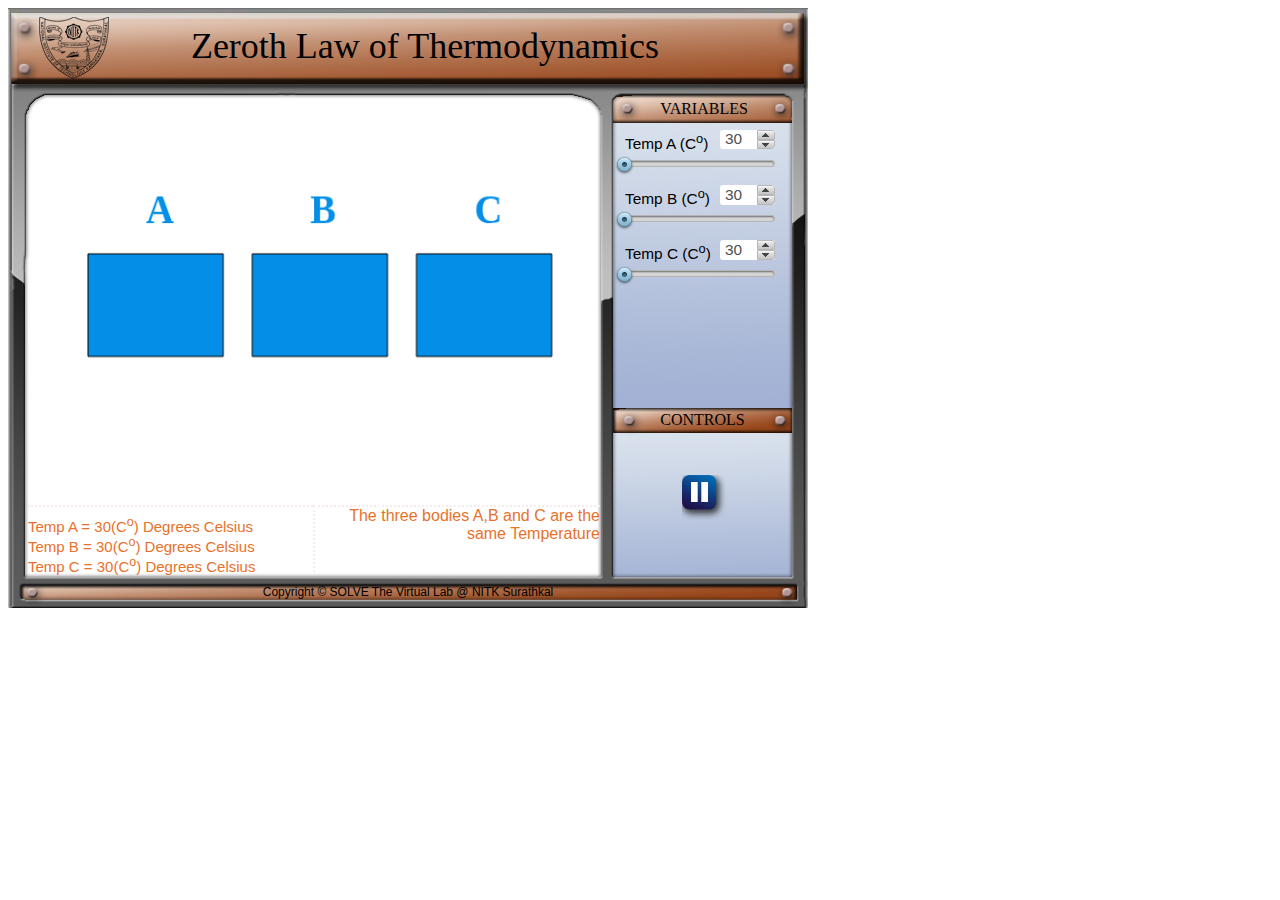
<file: index.html>
<!DOCTYPE html>
<html lang="en-US">
<head>
    <title>Zeroth Law of thermodynamics</title>
    <meta charset="utf-8">
    <link rel="stylesheet" href="sins/MOMstyle.css">
    <script type="text/javascript" src='sins/jquery.min.js'></script>
    <script type="text/javascript" src='sins/jquery-ui.min.js'></script>
    <script type="module">

        var temp1 = 30;
        var temp2 = 30;
        var temp3 = 30;
        var flag = true;

        var colour_array = ["#038fe7","#068de4","#098be0","#0c89dd","#0f87da","#1285d7","#1583d3","#1881d0","#1b7fcd","#1e7dca","#217bc6","#2379c3","#2677c0","#2975bd","#2c73b9","#2f71b6","#326fb3","#356db0","#386bac","#3b69a9","#3e67a6","#4165a3","#44639f","#47619c","#4a5f99","#4d5d96","#505b92","#53598f","#56578c","#595589","#5c5385","#5f5182","#624f7f","#654d7c","#684b78","#6b4975","#6d4672","#70446f","#73426b","#764068","#793e65","#7c3c62","#7f3a5e","#82385b","#853658","#883455","#8b3251","#8e304e","#912e4b","#942c48","#972a44","#9a2841","#9d263e","#a0243b","#a32237","#a62034","#a91e31","#ac1c2e","#af1a2a","#b11827","#b41624","#b71421","#ba121d","#bd101a","#c00e17","#c30c14","#c60a10","#c9080d","#cc060a","#cf0407","#d20203"];

        document.getElementById("playpausebutton").addEventListener( 'click', startstop, false );

        varinit();

        var canvas = document.getElementById("simscreen");
        var context = canvas.getContext('2d');

        drawrect1();
        drawrect2();
        drawrect3();

        function drawrect1() {
            context.clearRect(60, 150, 140, 100);
            context.beginPath();
            context.fillStyle = colour_array[$('#l1slider').slider("value") - 30];
            context.font='bold 40px Calibri';
            context.fillText("A", 120, 120);
            context.rect(60, 150, 140, 100);
            context.fill();
            context.stroke();
        }
        function drawrect2() {
            context.clearRect(230, 150, 140, 100);
            context.beginPath();
            context.fillText("B", 290, 120);
            context.fillStyle = colour_array[$('#l1slider2').slider("value") - 30];
            context.rect(230, 150, 140, 100);
            context.fill();
            context.stroke();
        }
        function drawrect3() {
            context.clearRect(400, 150, 140, 100);
            context.beginPath();
            context.fillText("C", 460, 120);
            context.fillStyle = colour_array[$('#l1slider3').slider("value") - 30];
            context.rect(400, 150, 140, 100);
            context.fill();
            context.stroke();
        }

        function varinit(){

            varchange();

            $('#l1slider').slider("value", 30);
            $('#l1spinner').spinner("value", 30);

            $('#l1slider2').slider("value", 30);
            $('#l1spinner2').spinner("value", 30);

            $('#l1slider3').slider("value", 30);
            $('#l1spinner3').spinner("value", 30);

            document.getElementById("p1").innerHTML="Temp A = "+$('#l1spinner').spinner("value")+"(C<sup>o</sup>) Degrees Celsius";
            document.getElementById("p2").innerHTML="Temp B  = "+$('#l1spinner2').spinner("value")+"(C<sup>o</sup>) Degrees Celsius";
            document.getElementById("p3").innerHTML="Temp C  = "+$('#l1spinner3').spinner("value")+"(C<sup>o</sup>) Degrees Celsius";
        }

        function varchange()
        {

            $('#l1slider').slider({ max : 100, min : 30, step : 1 });					// slider initialisation : jQuery widget
            $('#l1spinner').spinner({ max : 100, min : 30, step : 1 });					// number initialisation : jQuery widget

            $('#l1slider2').slider({ max : 100, min : 30, step : 1 });					// slider initialisation : jQuery widget
            $('#l1spinner2').spinner({ max : 100, min : 30, step : 1 });				// number initialisation : jQuery widget

            $('#l1slider3').slider({ max : 100, min : 30, step : 1 });					// slider initialisation : jQuery widget
            $('#l1spinner3').spinner({ max : 100, min : 30, step : 1 });                // number initialisation : jQuery


            $( "#l1slider" ).on( "slide",   function( e, ui ) {$('#l1spinner').spinner("value",ui.value);varupdate();drawrect1();} );
            $( "#l1spinner" ).on( "spin",   function( e, ui ) {$('#l1slider').slider("value",ui.value);drawrect1();} );
            $( "#l1spinner" ).on( "change", function() {varchange();drawrect1();} );

            $( "#l1slider2" ).on( "slide",   function( e, ui ) {$('#l1spinner2').spinner("value",ui.value);varupdate();drawrect2();} );
            $( "#l1spinner2" ).on( "spin",   function( e, ui ) {$('#l1slider2').slider("value",ui.value); drawrect2();} );
            $( "#l1spinner2" ).on( "change", function() {varchange();drawrect2();} );

            $( "#l1slider3" ).on( "slide",   function( e, ui ) {$('#l1spinner3').spinner("value",ui.value);varupdate();drawrect3();} );
            $( "#l1spinner3" ).on( "spin",   function( e, ui ) {$('#l1slider3').slider("value",ui.value);drawrect3();} );
            $( "#l1spinner3" ).on( "change", function() {varchange();drawrect3();} );

            document.getElementById("commentboxright").innerHTML = "The three bodies are the same Temperature";

            varupdate();
        }
        //Computing of various system parameters

        function varupdate() {
            $('#l1slider').slider("value", $('#l1spinner').spinner('value'));  //updating slider location with change in spinner(debug) -->
            temp1 = $('#l1spinner').spinner("value");
            document.getElementById("p1").innerHTML = "Temp A = " + $('#l1spinner').spinner("value") + "(C<sup>o</sup>) Degrees Celsius";
            console.log(temp1);

            $('#l1slider2').slider("value", $('#l1spinner2').spinner('value'));  //updating slider location with change in spinner(debug) -->
            temp2 = $('#l1spinner2').spinner("value");
            document.getElementById("p2").innerHTML = "Temp B = " + $('#l1spinner2').spinner("value") + "(C<sup>o</sup>) Degrees Celsius";
            console.log(temp2);

            $('#l1slider3').slider("value", $('#l1spinner3').spinner('value'));  //updating slider location with change in spinner(debug) -->
            temp3 = $('#l1spinner3').spinner("value");
            document.getElementById("p3").innerHTML = "Temp C = " + $('#l1spinner3').spinner("value") + "(C<sup>o</sup>) Degrees Celsius";
            console.log(temp3);

            if (temp1 === temp2 && temp2 === temp3) {
                document.getElementById("commentboxright").innerHTML = "The three bodies A,B and C are the same Temperature";
            } else {
                if (temp1 === temp2) {
                    document.getElementById("commentboxright").innerHTML = "The bodies A and B are the same Temperature ";
                } else if (temp2 === temp3) {
                    document.getElementById("commentboxright").innerHTML = "The bodies B and C are the same Temperature ";
                } else if (temp1 === temp3) {
                    document.getElementById("commentboxright").innerHTML = "The bodies A and C are the same Temperature ";
                } else {
                    document.getElementById("commentboxright").innerHTML = "";
                }
            }
        }

            function startstop() {

                if (flag === true) {

                    document.getElementById('playpausebutton').src = "sins/blueplaydull.png";
                    flag = false;
                    $('#l1spinner').spinner("disable");
                    $('#l1spinner2').spinner("disable");
                    $('#l1spinner3').spinner("disable");

                    $('#l1slider').slider("disable");
                    $('#l1slider2').slider("disable");
                    $('#l1slider3').slider("disable");

                } else {

                    document.getElementById('playpausebutton').src = "sins/bluepausedull.png";
                    flag = true;
                    $('#l1spinner').spinner("enable");
                    $('#l1spinner2').spinner("enable");
                    $('#l1spinner3').spinner("enable");

                    $('#l1slider').slider("enable");
                    $('#l1slider2').slider("enable");
                    $('#l1slider3').slider("enable");

                }
        }
    </script>
    <noscript>The simulation requires JavaScript to be enabled.</noscript>
</head>

<body>

<div id="container">

    <div id="simtitle">Zeroth Law of Thermodynamics</div>

    <canvas id="simscreen" height="390px" width="590px">
    </canvas>

    <div id="titleincanvas"></div>

    <div id="commentboxleft">
        <p id="p1" style="line-height:0"></p>
        <p id="p2" style="line-height:0"></p>
        <p id="p3" style="line-height:0"></p>
    </div>
    <div id="commentboxright"></div>

    <div id="vartitle">VARIABLES</div>

    <div id="variables">
        <div class="variable">
            <div class="varname">
                <p title="left">Temp A (C<sup>o</sup>)</p>
                <input id="l1spinner" type="number" placeholder="30" autocomplete="off"  ><br>
                <div id="l1slider"></div><br>
            </div>

            <div class="varname">
                <p title="center">Temp B (C<sup>o</sup>)</p>
                <input id="l1spinner2" type="number" placeholder="30" autocomplete="off" ><br>
                <div id="l1slider2"></div><br>
            </div>

            <div class="varname">
                <p title="right">Temp C (C<sup>o</sup>)</p>
                <input id="l1spinner3" type="number" placeholder="30" autocomplete="off" ><br>
                <div id="l1slider3"></div>
            </div>
        </div>
    </div>

</div>
<!--    DND-Title of region for controls display-->
<div id="ctrltitle">CONTROLS</div>
<!-- Region for User controls of simulation-->
<div id="controls"><img id="playpausebutton" src="sins/bluepausedull.png"  alt="Play Pause"/></div>
<!-- DND-Copyright display-->
<div id="copyright" title="Developer : SOLVEr"> Copyright &copy; SOLVE The Virtual Lab @ NITK Surathkal </div>
</body>
</html>
</file>
<file: sins/MOMstyle.css>
div#container 
{
	width: 800px;
	height: 600px;
	background-repeat: no-repeat;
	background-image: url("frame_copper_ver02.png");
}

div#simtitle
{
	position:absolute;
	left:100px;
	top:25px;
	height: 40px;
	width: 650px;
	text-align: center;
	font-size: 36px;
	font-family: Times;
}

div#vartitle
{
	position:absolute;
	left:629px;
	top:100px;
	height: 25px;
	width: 150px;
	text-align: center;
	font-size: 16px;
	font-family: serif;
}

div#ctrltitle
{
	position:absolute;
	left:610px;
	top:411px;
	height: 22px;
	width: 185px;
	text-align: center;
	font-size: 16px;
	font-family:serif;
}

div#copyright
{
	position:absolute;
	top:585px;
	height: 10px;
	width: 800px;
	text-align: center;
	font-size: 12px;
	font-family:sans-serif;
}

input#Temp{

	width:140px;

}
#tabchangeforward
{
	position: absolute;
	left:110px;
	top:90px;
}
#tabchangebackward
{
	position: absolute;
	left: 45px;
	top: 90px;

}
#screenchangesforward
{
  position: absolute;
  left: -50px;
  top:90px;
}
#screenchangesbackward
{
position: absolute;
  left: -90px;
  top:90px;
}
canvas{
	position:absolute;
	left:25px;
	top:100px;
	height: 400px;
	width: 550px;
	/*border:1px solid #000000;*/
}
canvas#simscreen2
{
	position:absolute;
	left:30px;
	top:250px;
	height: 400px;
	width: 550px;
}

canvas#simscreen
{
	position:absolute;
	left:30px;
	top:100px;
	height: 400px;
	width: 570px;
}

div#commentboxleft
{
	border-top-style: dotted;
	border-top-width: 2px;
	border-top-color: #f6ebed;
	position:absolute;
	left:28px;
	top:505px;
	height: 65px;
	width: 285px;
	color: #e7722b;
	text-align: left;
	font-size: 15px;
	font-family: "Comic Sans MS", cursive, sans-serif;
}

div#commentboxright
{	
	border-top-style: dotted;
	border-top-width: 2px;
	border-top-color: #f6ebed;	
	border-left-style: dotted;
	border-left-width: 2px;
	border-left-color: #f6ebed;
	position:absolute;
	left:313px;
	top: 505px;
	height: 65px;
	width: 285px;
	color: #e7722b;
	text-align: right;
	font-size: 16px;
	font-family: "Comic Sans MS", cursive, sans-serif;
}


div#variables
{
	position:absolute;
	left:610px;
	top:120px;
	height: 285px;
	width: 175px;
}

div#controls
{
	position:absolute;
	left:617px;
	top:435px;
	height: 140px;
	width: 175px;
}

#playpausebutton
{
	position: inherit;
	left: 65px;
	top: 40px;

}

#rotationbutton
{
	position: relative;
	left: 110px;
	top: 30px;

}

.variable
{
	position: relative;
	left: 15px;
	padding-top: 10px;
	width: 150px;
}

.varname
{
	position: relative;
	font-size: 14px;
	display: inline;
}

.varname p {
	position: relative;
	top:1px;
	padding: 0;
	font-family: sans-serif;
	font-size: 1.1em;	
	display: inline;
}

.usercheck
{
	position: relative;
	left: 40px;
	top: 10px;
	padding-top: 15px;
	height: 20px;
	width: 125px;
}
.usercheck p {
	position: relative;
	margin: 0;
	font-size: 12px;
	vertical-align: middle;
	display: inline-block;
	font-family: sans-serif;
	font-size: 0.9em;
}
.usercheck input {
	position: relative;
	top:2px;
	margin: 0;	
	cursor:pointer;
}
.usercheck #resetparams {
	position: relative;
	left: 38px;	
	margin-top: 3px;
}

#quickreficon {
	background-image: url("quickreficon.png");
	position: absolute;
	left: 571px;
	top: 475px;
	height: 24px;
	width: 24px;
	border : double;	
}
#legendicon {
	background-image: url("legendicon.png");
	position: absolute;
	left: 571px;
	top: 446px;
	height: 24px;
	width: 24px;	
	border : double;
}
#quickref {
	position: absolute;
	left: 600px;
	top: 225px;
	height: 100px;
	width: 0px;
	border : solid 0px;	
	z-index: 99;
	overflow: hidden;
}
#legend {
	position: absolute;
	left: 300px;
	top: 95px;
	height: 0px;
	width: 100px;
	border : solid 0px;	
	z-index: 100;
	overflow: hidden;
}

.datatable{
	width: 140px;
	font-size: 11px;
	text-align: center;
}
.datatable table{
	border:1px solid #000011;
	border-collapse: collapse;
	width:120px;
}
.datatable th{
	border:1px solid #000011;
	width:52px;
}
.datatable td{
	border:1px solid #000011;
	width: 52px;
}
.datatable p{
   position: relative;
   font-size: 12px;
   left: -10px;
}

#titleincanvas
{
	position: absolute;
	left: 250px; top:100px;
}

/* Theme edited for Simulation UI */

/*
 * jQuery UI CSS Framework 1.8.7
 *
 * Copyright 2010, AUTHORS.txt (http://jqueryui.com/about)
 * Dual licensed under the MIT or GPL Version 2 licenses.
 * http://jquery.org/license
 *
 * http://docs.jquery.com/UI/Theming/API
 */

/* Layout helpers
----------------------------------*/
.ui-front { z-index: 100; }
.ui-helper-hidden { display: none; }
.ui-helper-hidden-accessible { position: absolute !important; clip: rect(1px 1px 1px 1px); clip: rect(1px,1px,1px,1px); }
.ui-helper-reset { margin: 0; padding: 0; border: 0; outline: 0; line-height: 1.3; text-decoration: none; font-size: 100%; list-style: none; }
.ui-helper-clearfix:after { content: "."; display: block; height: 0; clear: both; visibility: hidden; }
.ui-helper-clearfix { display: inline-block; }
/* required comment for clearfix to work in Opera \*/
* html .ui-helper-clearfix { height:1%; }
.ui-helper-clearfix { display:block; }
/* end clearfix */
.ui-helper-zfix { width: 100%; height: 100%; top: 0; left: 0; position: absolute; opacity: 0; filter:Alpha(Opacity=0); }


/* Interaction Cues
----------------------------------*/
.ui-state-disabled { cursor: default !important; }


/* Icons
----------------------------------*/

/* states and images */
.ui-icon { display: block; text-indent: -99999px; overflow: hidden; background-repeat: no-repeat; }


/* Misc visuals
----------------------------------*/

/* Overlays */
.ui-widget-overlay { position: fixed; top: 0; left: 0; width: 100%; height: 100%; }


/*
 * jQuery UI CSS Framework 1.8.7
 *
 * Copyright 2010, AUTHORS.txt (http://jqueryui.com/about)
 * Dual licensed under the MIT or GPL Version 2 licenses.
 * http://jquery.org/license
 *
 * http://docs.jquery.com/UI/Theming/API
 *
 * To view and modify this theme, visit http://jqueryui.com/themeroller/?ctl=themeroller
 */


/* Component containers
----------------------------------*/
.ui-widget { font-family: Arial, sans-serif; font-size: 1.1em; }
.ui-widget .ui-widget { font-size: 1em; }
.ui-widget input, .ui-widget select, .ui-widget textarea, .ui-widget button { font-family: Arial,sans-serif; font-size: 1em;}
.ui-widget-content { border: 1px solid #B6B6B6; background: #ffffff; color: #4F4F4F; }
.ui-widget-content a { color: #4F4F4F; }
.ui-widget-header { border: 1px solid #B6B6B6; color: #4F4F4F; font-weight: bold; }
.ui-widget-header {
	background: #ededed url(bg_fallback.png) 0 0 repeat-x; /* Old browsers */
		background: -moz-linear-gradient(top, #ededed 0%, #c4c4c4 100%); /* FF3.6+ */
		background: -webkit-gradient(linear, left top, left bottom, color-stop(0%,#ededed), color-stop(100%,#c4c4c4)); /* Chrome,Safari4+ */
		background: -webkit-linear-gradient(top, #ededed 0%,#c4c4c4 100%); /* Chrome10+,Safari5.1+ */
		background: -o-linear-gradient(top, #ededed 0%,#c4c4c4 100%); /* Opera11.10+ */
		background: -ms-linear-gradient(top, #ededed 0%,#c4c4c4 100%); /* IE10+ */
		background: linear-gradient(top, #ededed 0%,#c4c4c4 100%); /* W3C */
}
.ui-widget-header a { color: #4F4F4F; }

/* Interaction states
----------------------------------*/
.ui-state-default, .ui-widget-content .ui-state-default, .ui-widget-header .ui-state-default { border: 1px solid #B6B6B6; font-weight: normal; color: #4F4F4F; }
.ui-state-default, .ui-widget-content .ui-state-default, .ui-widget-header .ui-state-default { 
	background: #ededed url(bg_fallback.png) 0 0 repeat-x; /* Old browsers */
		background: -moz-linear-gradient(top, #ededed 0%, #c4c4c4 100%); /* FF3.6+ */
		background: -webkit-gradient(linear, left top, left bottom, color-stop(0%,#ededed), color-stop(100%,#c4c4c4)); /* Chrome,Safari4+ */
		background: -webkit-linear-gradient(top, #ededed 0%,#c4c4c4 100%); /* Chrome10+,Safari5.1+ */
		background: -o-linear-gradient(top, #ededed 0%,#c4c4c4 100%); /* Opera11.10+ */
		background: -ms-linear-gradient(top, #ededed 0%,#c4c4c4 100%); /* IE10+ */
		background: linear-gradient(top, #ededed 0%,#c4c4c4 100%); /* W3C */
	-webkit-box-shadow: 0 1px 0 rgba(255,255,255,0.6) inset;
	-moz-box-shadow: 0 1px 0 rgba(255,255,255,0.6) inset;
	box-shadow: 0 1px 0 rgba(255,255,255,0.6) inset;
}
.ui-state-default a, .ui-state-default a:link, .ui-state-default a:visited { color: #4F4F4F; text-decoration: none; }
.ui-state-hover, .ui-widget-content .ui-state-hover, .ui-widget-header .ui-state-hover, .ui-state-focus, .ui-widget-content .ui-state-focus, .ui-widget-header .ui-state-focus { border: 1px solid #9D9D9D; font-weight: normal; color: #313131; }
.ui-state-hover a, .ui-state-hover a:hover { color: #313131; text-decoration: none; }
.ui-state-active, .ui-widget-content .ui-state-active, .ui-widget-header .ui-state-active { 
	outline: none;
	color: #1c4257; border: 1px solid #7096ab;
	background: #ededed url(bg_fallback.png) 0 -50px repeat-x; /* Old browsers */
		background: -moz-linear-gradient(top, #b9e0f5 0%, #92bdd6 100%); /* FF3.6+ */
		background: -webkit-gradient(linear, left top, left bottom, color-stop(0%,#b9e0f5), color-stop(100%,#92bdd6)); /* Chrome,Safari4+ */
		background: -webkit-linear-gradient(top, #b9e0f5 0%,#92bdd6 100%); /* Chrome10+,Safari5.1+ */
		background: -o-linear-gradient(top, #b9e0f5 0%,#92bdd6 100%); /* Opera11.10+ */
		background: -ms-linear-gradient(top, #b9e0f5 0%,#92bdd6 100%); /* IE10+ */
		background: linear-gradient(top, #b9e0f5 0%,#92bdd6 100%); /* W3C */
	-webkit-box-shadow: none;
	-moz-box-shadow: none;
	box-shadow: none;
}
.ui-state-active a, .ui-state-active a:link, .ui-state-active a:visited { color: #313131; text-decoration: none; }
.ui-widget :active { outline: none; }

/* Interaction Cues
----------------------------------*/
.ui-state-highlight, .ui-widget-content .ui-state-highlight, .ui-widget-header .ui-state-highlight  { border: 1px solid #d2dbf4; background: #f4f8fd; color: #0d2054; -moz-border-radius: 0 !important; -webkit-border-radius: 0 !important; border-radius: 0 !important; }
.ui-state-highlight a, .ui-widget-content .ui-state-highlight a,.ui-widget-header .ui-state-highlight a { color: #363636; }
.ui-state-error, .ui-widget-content .ui-state-error, .ui-widget-header .ui-state-error { border: 1px solid #e2d0d0; background: #fcf0f0; color: #280b0b; -moz-border-radius: 0 !important; -webkit-border-radius: 0 !important; border-radius: 0 !important; }
.ui-state-error a, .ui-widget-content .ui-state-error a, .ui-widget-header .ui-state-error a { color: #cd0a0a; }
.ui-state-error-text, .ui-widget-content .ui-state-error-text, .ui-widget-header .ui-state-error-text { color: #cd0a0a; }
.ui-priority-primary, .ui-widget-content .ui-priority-primary, .ui-widget-header .ui-priority-primary { font-weight: bold; }
.ui-priority-secondary, .ui-widget-content .ui-priority-secondary,  .ui-widget-header .ui-priority-secondary { opacity: .7; filter:Alpha(Opacity=70); font-weight: normal; }
.ui-state-disabled, .ui-widget-content .ui-state-disabled, .ui-widget-header .ui-state-disabled { opacity: .35; filter:Alpha(Opacity=35); background-image: none; }

/* Icons
----------------------------------*/

/* states and images */
.ui-icon { width: 16px; height: 16px; background-image: url(ui-icons_222222_256x240.png); }
.ui-widget-content .ui-icon {background-image: url(ui-icons_222222_256x240.png); }
.ui-widget-header .ui-icon {background-image: url(ui-icons_222222_256x240.png); }
.ui-state-default .ui-icon { background-image: url(ui-icons_454545_256x240.png); }
.ui-state-hover .ui-icon, .ui-state-focus .ui-icon {background-image: url(ui-icons_454545_256x240.png); }
.ui-state-active .ui-icon {background-image: url(ui-icons_454545_256x240.png); }
.ui-state-highlight .ui-icon {background-image: url(ui-icons_454545_256x240.png); }
.ui-state-error .ui-icon, .ui-state-error-text .ui-icon { background: url(icon_sprite.png) -16px 0 no-repeat !important; }
.ui-state-highlight .ui-icon, .ui-state-error .ui-icon { margin-top: -1px; }

/* positioning */
.ui-icon-carat-1-n { background-position: 0 0; }
.ui-icon-carat-1-ne { background-position: -16px 0; }
.ui-icon-carat-1-e { background-position: -32px 0; }
.ui-icon-carat-1-se { background-position: -48px 0; }
.ui-icon-carat-1-s { background-position: -64px 0; }
.ui-icon-carat-1-sw { background-position: -80px 0; }
.ui-icon-carat-1-w { background-position: -96px 0; }
.ui-icon-carat-1-nw { background-position: -112px 0; }
.ui-icon-carat-2-n-s { background-position: -128px 0; }
.ui-icon-carat-2-e-w { background-position: -144px 0; }
.ui-icon-triangle-1-n { background-position: 0 -16px; }
.ui-icon-triangle-1-ne { background-position: -16px -16px; }
.ui-icon-triangle-1-e { background-position: -32px -16px; }
.ui-icon-triangle-1-se { background-position: -48px -16px; }
.ui-icon-triangle-1-s { background-position: -64px -16px; }
.ui-icon-triangle-1-sw { background-position: -80px -16px; }
.ui-icon-triangle-1-w { background-position: -96px -16px; }
.ui-icon-triangle-1-nw { background-position: -112px -16px; }
.ui-icon-triangle-2-n-s { background-position: -128px -16px; }
.ui-icon-triangle-2-e-w { background-position: -144px -16px; }
.ui-icon-arrow-1-n { background-position: 0 -32px; }
.ui-icon-arrow-1-ne { background-position: -16px -32px; }
.ui-icon-arrow-1-e { background-position: -32px -32px; }
.ui-icon-arrow-1-se { background-position: -48px -32px; }
.ui-icon-arrow-1-s { background-position: -64px -32px; }
.ui-icon-arrow-1-sw { background-position: -80px -32px; }
.ui-icon-arrow-1-w { background-position: -96px -32px; }
.ui-icon-arrow-1-nw { background-position: -112px -32px; }
.ui-icon-arrow-2-n-s { background-position: -128px -32px; }
.ui-icon-arrow-2-ne-sw { background-position: -144px -32px; }
.ui-icon-arrow-2-e-w { background-position: -160px -32px; }
.ui-icon-arrow-2-se-nw { background-position: -176px -32px; }
.ui-icon-arrowstop-1-n { background-position: -192px -32px; }
.ui-icon-arrowstop-1-e { background-position: -208px -32px; }
.ui-icon-arrowstop-1-s { background-position: -224px -32px; }
.ui-icon-arrowstop-1-w { background-position: -240px -32px; }
.ui-icon-arrowthick-1-n { background-position: 0 -48px; }
.ui-icon-arrowthick-1-ne { background-position: -16px -48px; }
.ui-icon-arrowthick-1-e { background-position: -32px -48px; }
.ui-icon-arrowthick-1-se { background-position: -48px -48px; }
.ui-icon-arrowthick-1-s { background-position: -64px -48px; }
.ui-icon-arrowthick-1-sw { background-position: -80px -48px; }
.ui-icon-arrowthick-1-w { background-position: -96px -48px; }
.ui-icon-arrowthick-1-nw { background-position: -112px -48px; }
.ui-icon-arrowthick-2-n-s { background-position: -128px -48px; }
.ui-icon-arrowthick-2-ne-sw { background-position: -144px -48px; }
.ui-icon-arrowthick-2-e-w { background-position: -160px -48px; }
.ui-icon-arrowthick-2-se-nw { background-position: -176px -48px; }
.ui-icon-arrowthickstop-1-n { background-position: -192px -48px; }
.ui-icon-arrowthickstop-1-e { background-position: -208px -48px; }
.ui-icon-arrowthickstop-1-s { background-position: -224px -48px; }
.ui-icon-arrowthickstop-1-w { background-position: -240px -48px; }
.ui-icon-arrowreturnthick-1-w { background-position: 0 -64px; }
.ui-icon-arrowreturnthick-1-n { background-position: -16px -64px; }
.ui-icon-arrowreturnthick-1-e { background-position: -32px -64px; }
.ui-icon-arrowreturnthick-1-s { background-position: -48px -64px; }
.ui-icon-arrowreturn-1-w { background-position: -64px -64px; }
.ui-icon-arrowreturn-1-n { background-position: -80px -64px; }
.ui-icon-arrowreturn-1-e { background-position: -96px -64px; }
.ui-icon-arrowreturn-1-s { background-position: -112px -64px; }
.ui-icon-arrowrefresh-1-w { background-position: -128px -64px; }
.ui-icon-arrowrefresh-1-n { background-position: -144px -64px; }
.ui-icon-arrowrefresh-1-e { background-position: -160px -64px; }
.ui-icon-arrowrefresh-1-s { background-position: -176px -64px; }
.ui-icon-arrow-4 { background-position: 0 -80px; }
.ui-icon-arrow-4-diag { background-position: -16px -80px; }
.ui-icon-extlink { background-position: -32px -80px; }
.ui-icon-newwin { background-position: -48px -80px; }
.ui-icon-refresh { background-position: -64px -80px; }
.ui-icon-shuffle { background-position: -80px -80px; }
.ui-icon-transfer-e-w { background-position: -96px -80px; }
.ui-icon-transferthick-e-w { background-position: -112px -80px; }
.ui-icon-folder-collapsed { background-position: 0 -96px; }
.ui-icon-folder-open { background-position: -16px -96px; }
.ui-icon-document { background-position: -32px -96px; }
.ui-icon-document-b { background-position: -48px -96px; }
.ui-icon-note { background-position: -64px -96px; }
.ui-icon-mail-closed { background-position: -80px -96px; }
.ui-icon-mail-open { background-position: -96px -96px; }
.ui-icon-suitcase { background-position: -112px -96px; }
.ui-icon-comment { background-position: -128px -96px; }
.ui-icon-person { background-position: -144px -96px; }
.ui-icon-print { background-position: -160px -96px; }
.ui-icon-trash { background-position: -176px -96px; }
.ui-icon-locked { background-position: -192px -96px; }
.ui-icon-unlocked { background-position: -208px -96px; }
.ui-icon-bookmark { background-position: -224px -96px; }
.ui-icon-tag { background-position: -240px -96px; }
.ui-icon-home { background-position: 0 -112px; }
.ui-icon-flag { background-position: -16px -112px; }
.ui-icon-calendar { background-position: -32px -112px; }
.ui-icon-cart { background-position: -48px -112px; }
.ui-icon-pencil { background-position: -64px -112px; }
.ui-icon-clock { background-position: -80px -112px; }
.ui-icon-disk { background-position: -96px -112px; }
.ui-icon-calculator { background-position: -112px -112px; }
.ui-icon-zoomin { background-position: -128px -112px; }
.ui-icon-zoomout { background-position: -144px -112px; }
.ui-icon-search { background-position: -160px -112px; }
.ui-icon-wrench { background-position: -176px -112px; }
.ui-icon-gear { background-position: -192px -112px; }
.ui-icon-heart { background-position: -208px -112px; }
.ui-icon-star { background-position: -224px -112px; }
.ui-icon-link { background-position: -240px -112px; }
.ui-icon-cancel { background-position: 0 -128px; }
.ui-icon-plus { background-position: -16px -128px; }
.ui-icon-plusthick { background-position: -32px -128px; }
.ui-icon-minus { background-position: -48px -128px; }
.ui-icon-minusthick { background-position: -64px -128px; }
.ui-icon-close { background-position: -80px -128px; }
.ui-icon-closethick { background-position: -96px -128px; }
.ui-icon-key { background-position: -112px -128px; }
.ui-icon-lightbulb { background-position: -128px -128px; }
.ui-icon-scissors { background-position: -144px -128px; }
.ui-icon-clipboard { background-position: -160px -128px; }
.ui-icon-copy { background-position: -176px -128px; }
.ui-icon-contact { background-position: -192px -128px; }
.ui-icon-image { background-position: -208px -128px; }
.ui-icon-video { background-position: -224px -128px; }
.ui-icon-script { background-position: -240px -128px; }
.ui-icon-alert { background-position: 0 -144px; }
.ui-icon-info { background: url(icon_sprite.png) 0 0 no-repeat !important; }
.ui-icon-notice { background-position: -32px -144px; }
.ui-icon-help { background-position: -48px -144px; }
.ui-icon-check { background-position: -64px -144px; }
.ui-icon-bullet { background-position: -80px -144px; }
.ui-icon-radio-off { background-position: -96px -144px; }
.ui-icon-radio-on { background-position: -112px -144px; }
.ui-icon-pin-w { background-position: -128px -144px; }
.ui-icon-pin-s { background-position: -144px -144px; }
.ui-icon-play { background-position: 0 -160px; }
.ui-icon-pause { background-position: -16px -160px; }
.ui-icon-seek-next { background-position: -32px -160px; }
.ui-icon-seek-prev { background-position: -48px -160px; }
.ui-icon-seek-end { background-position: -64px -160px; }
.ui-icon-seek-start { background-position: -80px -160px; }
/* ui-icon-seek-first is deprecated, use ui-icon-seek-start instead */
.ui-icon-seek-first { background-position: -80px -160px; }
.ui-icon-stop { background-position: -96px -160px; }
.ui-icon-eject { background-position: -112px -160px; }
.ui-icon-volume-off { background-position: -128px -160px; }
.ui-icon-volume-on { background-position: -144px -160px; }
.ui-icon-power { background-position: 0 -176px; }
.ui-icon-signal-diag { background-position: -16px -176px; }
.ui-icon-signal { background-position: -32px -176px; }
.ui-icon-battery-0 { background-position: -48px -176px; }
.ui-icon-battery-1 { background-position: -64px -176px; }
.ui-icon-battery-2 { background-position: -80px -176px; }
.ui-icon-battery-3 { background-position: -96px -176px; }
.ui-icon-circle-plus { background-position: 0 -192px; }
.ui-icon-circle-minus { background-position: -16px -192px; }
.ui-icon-circle-close { background-position: -32px -192px; }
.ui-icon-circle-triangle-e { background-position: -48px -192px; }
.ui-icon-circle-triangle-s { background-position: -64px -192px; }
.ui-icon-circle-triangle-w { background-position: -80px -192px; }
.ui-icon-circle-triangle-n { background-position: -96px -192px; }
.ui-icon-circle-arrow-e { background-position: -112px -192px; }
.ui-icon-circle-arrow-s { background-position: -128px -192px; }
.ui-icon-circle-arrow-w { background-position: -144px -192px; }
.ui-icon-circle-arrow-n { background-position: -160px -192px; }
.ui-icon-circle-zoomin { background-position: -176px -192px; }
.ui-icon-circle-zoomout { background-position: -192px -192px; }
.ui-icon-circle-check { background-position: -208px -192px; }
.ui-icon-circlesmall-plus { background-position: 0 -208px; }
.ui-icon-circlesmall-minus { background-position: -16px -208px; }
.ui-icon-circlesmall-close { background-position: -32px -208px; }
.ui-icon-squaresmall-plus { background-position: -48px -208px; }
.ui-icon-squaresmall-minus { background-position: -64px -208px; }
.ui-icon-squaresmall-close { background-position: -80px -208px; }
.ui-icon-grip-dotted-vertical { background-position: 0 -224px; }
.ui-icon-grip-dotted-horizontal { background-position: -16px -224px; }
.ui-icon-grip-solid-vertical { background-position: -32px -224px; }
.ui-icon-grip-solid-horizontal { background-position: -48px -224px; }
.ui-icon-gripsmall-diagonal-se { background-position: -64px -224px; }
.ui-icon-grip-diagonal-se { background-position: -80px -224px; }


/* Misc visuals
----------------------------------*/

/* Corner radius */
.ui-corner-tl { -moz-border-radius-topleft: 3px; -webkit-border-top-left-radius: 3px; border-top-left-radius: 3px; }
.ui-corner-tr { -moz-border-radius-topright: 3px; -webkit-border-top-right-radius: 3px; border-top-right-radius: 3px; }
.ui-corner-bl { -moz-border-radius-bottomleft: 3px; -webkit-border-bottom-left-radius: 3px; border-bottom-left-radius: 3px; }
.ui-corner-br { -moz-border-radius-bottomright: 3px; -webkit-border-bottom-right-radius: 3px; border-bottom-right-radius: 3px; }
.ui-corner-top { -moz-border-radius-topleft: 3px; -webkit-border-top-left-radius: 3px; border-top-left-radius: 3px; -moz-border-radius-topright: 3px; -webkit-border-top-right-radius: 3px; border-top-right-radius: 3px; }
.ui-corner-bottom { -moz-border-radius-bottomleft: 3px; -webkit-border-bottom-left-radius: 3px; border-bottom-left-radius: 3px; -moz-border-radius-bottomright: 3px; -webkit-border-bottom-right-radius: 3px; border-bottom-right-radius: 3px; }
.ui-corner-right {  -moz-border-radius-topright: 3px; -webkit-border-top-right-radius: 3px; border-top-right-radius: 3px; -moz-border-radius-bottomright: 3px; -webkit-border-bottom-right-radius: 3px; border-bottom-right-radius: 3px; }
.ui-corner-left { -moz-border-radius-topleft: 3px; -webkit-border-top-left-radius: 3px; border-top-left-radius: 3px; -moz-border-radius-bottomleft: 3px; -webkit-border-bottom-left-radius: 3px; border-bottom-left-radius: 3px; }
.ui-corner-all { -moz-border-radius: 3px; -webkit-border-radius: 3px; border-radius: 3px; }

/* Overlays */
.ui-widget-overlay { background: #262b33; opacity: .70;filter:Alpha(Opacity=70); }
.ui-widget-shadow { margin: -8px 0 0 -8px; padding: 8px; background: #000000; opacity: .30;filter:Alpha(Opacity=30); -moz-border-radius: 8px; -webkit-border-radius: 8px; border-radius: 8px; }/*
 * jQuery UI Resizable 1.8.7
 *
 * Copyright 2010, AUTHORS.txt (http://jqueryui.com/about)
 * Dual licensed under the MIT or GPL Version 2 licenses.
 * http://jquery.org/license
 *
 * http://docs.jquery.com/UI/Resizable#theming
 */
.ui-resizable { position: relative;}
.ui-resizable-handle { position: absolute; font-size: 0.1px; z-index: 999; display: block;}
.ui-resizable-disabled .ui-resizable-handle, .ui-resizable-autohide .ui-resizable-handle { display: none; }
.ui-resizable-n { cursor: n-resize; height: 7px; width: 100%; top: -5px; left: 0; }
.ui-resizable-s { cursor: s-resize; height: 7px; width: 100%; bottom: -5px; left: 0; }
.ui-resizable-e { cursor: e-resize; width: 7px; right: -5px; top: 0; height: 100%; }
.ui-resizable-w { cursor: w-resize; width: 7px; left: -5px; top: 0; height: 100%; }
.ui-resizable-se { cursor: se-resize; width: 12px; height: 12px; right: 1px; bottom: 1px; }
.ui-resizable-sw { cursor: sw-resize; width: 9px; height: 9px; left: -5px; bottom: -5px; }
.ui-resizable-nw { cursor: nw-resize; width: 9px; height: 9px; left: -5px; top: -5px; }
.ui-resizable-ne { cursor: ne-resize; width: 9px; height: 9px; right: -5px; top: -5px;}/*
 * jQuery UI Selectable 1.8.7
 *
 * Copyright 2010, AUTHORS.txt (http://jqueryui.com/about)
 * Dual licensed under the MIT or GPL Version 2 licenses.
 * http://jquery.org/license
 *
 * http://docs.jquery.com/UI/Selectable#theming
 */
.ui-selectable-helper { position: absolute; z-index: 100; border:1px dotted black; }
/*
 * jQuery UI Accordion 1.8.7
 *
 * Copyright 2010, AUTHORS.txt (http://jqueryui.com/about)
 * Dual licensed under the MIT or GPL Version 2 licenses.
 * http://jquery.org/license
 *
 * http://docs.jquery.com/UI/Accordion#theming
 */
/* IE/Win - Fix animation bug - #4615 */
.ui-accordion { width: 100%; }
.ui-accordion .ui-accordion-header { cursor: pointer; position: relative; margin-top: 1px; zoom: 1; }
.ui-accordion .ui-accordion-header, .ui-accordion .ui-accordion-content { -moz-border-radius: 0; -webkit-border-radius: 0; border-radius: 0; }
.ui-accordion .ui-accordion-li-fix { display: inline; }
.ui-accordion .ui-accordion-header-active { border-bottom: 0 !important; }
.ui-accordion .ui-accordion-header a { display: block; font-size: 12px; font-weight: bold; padding: .5em .5em .5em .7em; }
.ui-accordion .ui-accordion-icons { padding-left: 2.2em; }
.ui-accordion .ui-accordion-header .ui-icon { position: absolute; left: .5em; top: 50%; margin-top: -8px; }
.ui-accordion .ui-accordion-content { padding: 1em 2.2em; border-top: 0; margin-top: -2px; position: relative; top: 1px; margin-bottom: 2px; overflow: auto; display: none; zoom: 1; }
.ui-accordion .ui-accordion-content-active { display: block; }/*
 * jQuery UI Autocomplete 1.8.7
 *
 * Copyright 2010, AUTHORS.txt (http://jqueryui.com/about)
 * Dual licensed under the MIT or GPL Version 2 licenses.
 * http://jquery.org/license
 *
 * http://docs.jquery.com/UI/Autocomplete#theming
 */
.ui-autocomplete {
	position: absolute; cursor: default; z-index: 3;
		-moz-border-radius: 0; 
		-webkit-border-radius: 0;
		border-radius: 0;
			-moz-box-shadow: 0 1px 5px rgba(0,0,0,0.3);
			-webkit-box-shadow: 0 1px 5px rgba(0,0,0,0.3);
			box-shadow: 0 1px 5px rgba(0,0,0,0.3);
}	

/* workarounds */
* html .ui-autocomplete { width:1px; } /* without this, the menu expands to 100% in IE6 */

/*
 * jQuery UI Menu 1.8.7
 *
 * Copyright 2010, AUTHORS.txt (http://jqueryui.com/about)
 * Dual licensed under the MIT or GPL Version 2 licenses.
 * http://jquery.org/license
 *
 * http://docs.jquery.com/UI/Menu#theming
 */
.ui-menu {
	list-style:none;
	padding: 2px;
	margin: 0;
	display:block;
	float: left;
}
.ui-menu .ui-menu {
	margin-top: -3px;
}
.ui-menu .ui-menu-item {
	margin:0;
	padding: 0;
	zoom: 1;
	float: left;
	clear: left;
	width: 100%;
}
.ui-menu .ui-menu-item a {
	text-decoration:none;
	display:block;
	padding:.2em .4em;
	line-height:1.5;
	zoom:1;
}
.ui-menu .ui-menu-item a.ui-state-focus,
.ui-menu .ui-menu-item a.ui-state-hover,
.ui-menu .ui-menu-item a.ui-state-active {
	font-weight: normal;
	margin: -1px;
	background: #5f83b9;
	color: #FFFFFF;
	text-shadow: 0px 1px 1px #234386;
	border-color: #466086;
		-moz-border-radius: 0; 
		-webkit-border-radius: 0;
		border-radius: 0;
}
/*
 * jQuery UI Button 1.8.7
 *
 * Copyright 2010, AUTHORS.txt (http://jqueryui.com/about)
 * Dual licensed under the MIT or GPL Version 2 licenses.
 * http://jquery.org/license
 *
 * http://docs.jquery.com/UI/Button#theming
 */
.ui-button { display: inline-block; position: relative; padding: 0; margin-right: .1em; text-decoration: none !important; cursor: pointer; text-align: center; zoom: 1; overflow: visible; -webkit-user-select: none; -moz-user-select: none; user-select: none; } /* the overflow property removes extra width in IE */
.ui-button-icon-only { width: 2.2em; } /* to make room for the icon, a width needs to be set here */
button.ui-button-icon-only { width: 2.4em; } /* button elements seem to need a little more width */
.ui-button-icons-only { width: 3.4em; } 
button.ui-button-icons-only { width: 3.7em; } 

/* button animation properties */
.ui-button {
    -webkit-transition: all 250ms ease-in-out;
    -moz-transition: all 250ms ease-in-out;
    -o-transition: all 250ms ease-in-out;
    transition: all 250ms ease-in-out;
}

/*states*/
.ui-button.ui-state-hover { 
	-moz-box-shadow: 0 0 8px rgba(0, 0, 0, 0.15), 0 1px 0 rgba(255,255,255,0.8) inset; 
	-webkit-box-shadow: 0 0 8px rgba(0, 0, 0, 0.15), 0 1px 0 rgba(255,255,255,0.8) inset;
	box-shadow: 0 0 8px rgba(0, 0, 0, 0.15), 0 1px 0 rgba(255,255,255,0.8) inset;
}
.ui-button.ui-state-focus {
	outline: none;
	color: #1c4257;
	border-color: #7096ab;
	background: #ededed url(bg_fallback.png) 0 -50px repeat-x; /* Old browsers */
		background: -moz-linear-gradient(top, #b9e0f5 0%, #92bdd6 100%); /* FF3.6+ */
		background: -webkit-gradient(linear, left top, left bottom, color-stop(0%,#b9e0f5), color-stop(100%,#92bdd6)); /* Chrome,Safari4+ */
		background: -webkit-linear-gradient(top, #b9e0f5 0%,#92bdd6 100%); /* Chrome10+,Safari5.1+ */
		background: -o-linear-gradient(top, #b9e0f5 0%,#92bdd6 100%); /* Opera11.10+ */
		background: -ms-linear-gradient(top, #b9e0f5 0%,#92bdd6 100%); /* IE10+ */
		background: linear-gradient(top, #b9e0f5 0%,#92bdd6 100%); /* W3C */
	-moz-box-shadow: 0 0 8px rgba(0, 0, 0, 0.15), 0 1px 0 rgba(255,255,255,0.8) inset; 
	-webkit-box-shadow: 0 0 8px rgba(0, 0, 0, 0.15), 0 1px 0 rgba(255,255,255,0.8) inset;
	box-shadow: 0 0 8px rgba(0, 0, 0, 0.15), 0 1px 0 rgba(255,255,255,0.8) inset;
}
 
/*button text element */
.ui-button .ui-button-text { display: block; line-height: 1.4; font-size: 14px; font-weight: bold; text-shadow: 0 1px 0 rgba(255, 255, 255, 0.6); }
.ui-button-text-only .ui-button-text { padding: .4em 1em; }
.ui-button-icon-only .ui-button-text, .ui-button-icons-only .ui-button-text { padding: .4em; text-indent: -9999999px; }
.ui-button-text-icon-primary .ui-button-text, .ui-button-text-icons .ui-button-text { padding: .4em 1em .4em 2.1em; }
.ui-button-text-icon-secondary .ui-button-text, .ui-button-text-icons .ui-button-text { padding: .4em 2.1em .4em 1em; }
.ui-button-text-icons .ui-button-text { padding-left: 2.1em; padding-right: 2.1em; }
/* no icon support for input elements, provide padding by default */
input.ui-button, .ui-widget-content input.ui-button { font-size: 14px; font-weight: bold; text-shadow: 0 1px 0 rgba(255, 255, 255, 0.6); padding: 0 1em !important; height: 33px; }
/*remove submit button internal padding in Firefox*/ 
input.ui-button::-moz-focus-inner { 
    border: 0;
    padding: 0;
}
/* fix webkits handling of the box model */
@media screen and (-webkit-min-device-pixel-ratio:0) {
	input.ui-button {
		height: 31px !important;
	}
}


/*button icon element(s) */
.ui-button-icon-only .ui-icon, .ui-button-text-icon-primary .ui-icon, .ui-button-text-icon-secondary .ui-icon, .ui-button-text-icons .ui-icon, .ui-button-icons-only .ui-icon { position: absolute; top: 50%; margin-top: -8px; }
.ui-button-icon-only .ui-icon { left: 50%; margin-left: -8px; }
.ui-button-text-icon-primary .ui-button-icon-primary, .ui-button-text-icons .ui-button-icon-primary, .ui-button-icons-only .ui-button-icon-primary { left: .5em; }
.ui-button-text-icon-secondary .ui-button-icon-secondary, .ui-button-text-icons .ui-button-icon-secondary, .ui-button-icons-only .ui-button-icon-secondary { right: .5em; }
.ui-button-text-icons .ui-button-icon-secondary, .ui-button-icons-only .ui-button-icon-secondary { right: .5em; }

/*button sets*/
.ui-buttonset { margin-right: 7px; }
.ui-buttonset .ui-button { margin-left: 0; margin-right: -.3em; }
.ui-buttonset .ui-button.ui-state-active { color: #1c4257; border-color: #7096ab; }
.ui-buttonset .ui-button.ui-state-active {
	background: #ededed url(bg_fallback.png) 0 -50px repeat-x; /* Old browsers */
		background: -moz-linear-gradient(top, #b9e0f5 0%, #92bdd6 100%); /* FF3.6+ */
		background: -webkit-gradient(linear, left top, left bottom, color-stop(0%,#b9e0f5), color-stop(100%,#92bdd6)); /* Chrome,Safari4+ */
		background: -webkit-linear-gradient(top, #b9e0f5 0%,#92bdd6 100%); /* Chrome10+,Safari5.1+ */
		background: -o-linear-gradient(top, #b9e0f5 0%,#92bdd6 100%); /* Opera11.10+ */
		background: -ms-linear-gradient(top, #b9e0f5 0%,#92bdd6 100%); /* IE10+ */
		background: linear-gradient(top, #b9e0f5 0%,#92bdd6 100%); /* W3C */
	-webkit-box-shadow: none;
	-moz-box-shadow: none;
	box-shadow: none;
}

/* workarounds */
button.ui-button::-moz-focus-inner { border: 0; padding: 0; } /* reset extra padding in Firefox */
/*
 * jQuery UI Dialog 1.8.7
 *
 * Copyright 2010, AUTHORS.txt (http://jqueryui.com/about)
 * Dual licensed under the MIT or GPL Version 2 licenses.
 * http://jquery.org/license
 *
 * http://docs.jquery.com/UI/Dialog#theming
 */
.ui-dialog { position: absolute; padding: 0; width: 300px; overflow: hidden; }
.ui-dialog {
	-webkit-box-shadow: 0 2px 12px rgba(0,0,0,0.6);
	-moz-box-shadow: 0 2px 12px rgba(0,0,0,0.6);
	box-shadow: 0 2px 12px rgba(0,0,0,0.6);
}
.ui-dialog .ui-dialog-titlebar { padding: 0.7em 1em 0.6em 1em; position: relative; border: none; border-bottom: 1px solid #979797; -moz-border-radius: 0; -webkit-border-radius: 0; border-radius: 0;  }
.ui-dialog .ui-dialog-title { float: left; margin: .1em 16px .2em 0; font-size: 14px; text-shadow: 0 1px 0 rgba(255,255,255,0.5); } 
.ui-dialog .ui-dialog-titlebar-close { position: absolute; right: .8em; top: 55%; width: 16px; margin: -10px 0 0 0; padding: 0; height: 16px; background: url(icon_sprite.png) 0 -16px no-repeat; border: 0 none; }
.ui-dialog .ui-dialog-titlebar-close { -webkit-box-shadow: none !important; -moz-box-shadow: none !important; box-shadow: none !important; -webkit-transition: none; -moz-transition: none; transition: none; }
.ui-dialog .ui-dialog-titlebar-close span { display: none; }
.ui-dialog .ui-dialog-titlebar-close:hover { background-position: -16px -16px; }
.ui-dialog .ui-dialog-titlebar-close:hover, .ui-dialog .ui-dialog-titlebar-close:focus { padding: 0; border: 0; }
.ui-dialog .ui-dialog-content { position: relative; border: 0; padding: .5em 1em; background: none; overflow: auto; zoom: 1; }
.ui-dialog .ui-dialog-buttonpane { text-align: left; border-width: 1px 0 0 0; background-image: none; margin: .5em 0 0 0; padding: .3em 1em .5em .4em; }
.ui-dialog .ui-dialog-buttonpane .ui-dialog-buttonset { float: right; }
.ui-dialog .ui-dialog-buttonpane button { margin: .5em .4em .5em 0; cursor: pointer; }
.ui-dialog .ui-resizable-se { width: 14px; height: 14px; right: 3px; bottom: 3px; }
.ui-draggable .ui-dialog-titlebar { cursor: move; }
/*
 * jQuery UI Tabs 1.8.7
 *
 * Copyright 2010, AUTHORS.txt (http://jqueryui.com/about)
 * Dual licensed under the MIT or GPL Version 2 licenses.
 * http://jquery.org/license
 *
 * http://docs.jquery.com/UI/Tabs#theming
 */
.ui-tabs { position: relative; zoom: 1; border: 0; background: transparent; } /* position: relative prevents IE scroll bug (element with position: relative inside container with overflow: auto appear as "fixed") */
.ui-tabs .ui-tabs-nav { margin: 0; padding: 0; background: transparent; border-width: 0 0 1px 0; }
.ui-tabs .ui-tabs-nav { 
	-moz-border-radius: 0;
	-webkit-border-radius: 0;
	border-radius: 0;
}
.ui-tabs .ui-tabs-nav li { list-style: none; float: left; position: relative; top: 1px; margin: 0 .2em 1px 0; border-bottom: 0 !important; padding: 0; white-space: nowrap; }
.ui-tabs .ui-tabs-nav li a { float: left; padding: .5em 1em; text-decoration: none; font-size: 12px; font-weight: bold; text-shadow: 0 1px 0 rgba(255,255,255,0.5); }
.ui-tabs .ui-tabs-nav li.ui-tabs-selected, .ui-tabs .ui-tabs-nav li.ui-tabs-active { margin-bottom: 0; padding-bottom: 1px; background: #fff; border-color: #B6B6B6; }
.ui-tabs .ui-tabs-nav li.ui-tabs-selected a, .ui-tabs .ui-tabs-nav li.ui-tabs-active a, .ui-tabs .ui-tabs-nav li.ui-state-disabled a, .ui-tabs .ui-tabs-nav li.ui-state-processing a { cursor: text; outline: none; }
.ui-tabs .ui-tabs-nav li a, .ui-tabs.ui-tabs-collapsible .ui-tabs-nav li.ui-tabs-selected a, .ui-tabs.ui-tabs-collapsible .ui-tabs-nav li.ui-tabs-active a { cursor: pointer; } /* first selector in group seems obsolete, but required to overcome bug in Opera applying cursor: text overall if defined elsewhere... */
.ui-tabs .ui-tabs-panel { display: block; border-width: 0 1px 1px 1px; padding: 1em 1.4em; background: none; }
.ui-tabs .ui-tabs-panel { background: #FFF;
	-moz-border-radius: 0;
	-webkit-border-radius: 0;
	border-radius: 0;
}
.ui-tabs .ui-tabs-hide { display: none !important; }
/*
 * jQuery UI Datepicker 1.8.7
 *
 * Copyright 2010, AUTHORS.txt (http://jqueryui.com/about)
 * Dual licensed under the MIT or GPL Version 2 licenses.
 * http://jquery.org/license
 *
 * http://docs.jquery.com/UI/Datepicker#theming
 */
.ui-datepicker { width: 17em; padding: 0; display: none; border-color: #DDDDDD; }
.ui-datepicker {
	-moz-box-shadow: 0 4px 8px rgba(0,0,0,0.5);
	-webkit-box-shadow: 0 4px 8px rgba(0,0,0,0.5);
	box-shadow: 0 4px 8px rgba(0,0,0,0.5);
}
.ui-datepicker .ui-datepicker-header { position:relative; padding:.35em 0; border: none; border-bottom: 1px solid #B6B6B6; -moz-border-radius: 0; -webkit-border-radius: 0; border-radius: 0; }
.ui-datepicker .ui-datepicker-prev, .ui-datepicker .ui-datepicker-next { position:absolute; top: 6px; width: 1.8em; height: 1.8em; }
.ui-datepicker .ui-datepicker-prev-hover, .ui-datepicker .ui-datepicker-next-hover { border: 1px none; }
.ui-datepicker .ui-datepicker-prev { left:2px; }
.ui-datepicker .ui-datepicker-next { right:2px; }
.ui-datepicker .ui-datepicker-prev span { background-position: 0px -32px !important; }
.ui-datepicker .ui-datepicker-next span { background-position: -16px -32px !important; }
.ui-datepicker .ui-datepicker-prev-hover span { background-position: 0px -48px !important; }
.ui-datepicker .ui-datepicker-next-hover span { background-position: -16px -48px !important; }
.ui-datepicker .ui-datepicker-prev span, .ui-datepicker .ui-datepicker-next span { display: block; position: absolute; left: 50%; margin-left: -8px; top: 50%; margin-top: -8px; background: url(icon_sprite.png) no-repeat; }
.ui-datepicker .ui-datepicker-title { margin: 0 2.3em; line-height: 1.8em; text-align: center; font-size: 12px; text-shadow: 0 1px 0 rgba(255,255,255,0.6); }
.ui-datepicker .ui-datepicker-title select { font-size:1em; margin:1px 0; }
.ui-datepicker select.ui-datepicker-month-year {width: 100%;}
.ui-datepicker select.ui-datepicker-month, 
.ui-datepicker select.ui-datepicker-year { width: 49%;}
.ui-datepicker table {width: 100%; font-size: .9em; border-collapse: collapse; margin:0 0 .4em; }
.ui-datepicker th { padding: .7em .3em; text-align: center; font-weight: bold; border: 0;  }
.ui-datepicker td { border: 0; padding: 1px; }
.ui-datepicker td span, .ui-datepicker td a { display: block; padding: .2em; text-align: right; text-decoration: none; }
.ui-datepicker .ui-datepicker-buttonpane { background-image: none; margin: .7em 0 0 0; padding:0 .2em; border-left: 0; border-right: 0; border-bottom: 0; }
.ui-datepicker .ui-datepicker-buttonpane button { float: right; margin: .5em .2em .4em; cursor: pointer; padding: .2em .6em .3em .6em; width:auto; overflow:visible; }
.ui-datepicker .ui-datepicker-buttonpane button.ui-datepicker-current { float:left; }
.ui-datepicker table .ui-state-highlight { border-color: #5F83B9; }
.ui-datepicker table .ui-state-hover { background: #5F83B9; color: #FFF; font-weight: bold; text-shadow: 0 1px 1px #234386; -webkit-box-shadow: 0 0px 0 rgba(255,255,255,0.6) inset; -moz-box-shadow: 0 0px 0 rgba(255,255,255,0.6) inset; box-shadow: 0 0px 0 rgba(255,255,255,0.6) inset; border-color: #5F83B9; }
.ui-datepicker-calendar .ui-state-default { background: transparent; border-color: #FFF; }
.ui-datepicker-calendar .ui-state-active { background: #5F83B9; border-color: #5F83B9; color: #FFF; font-weight: bold; text-shadow: 0 1px 1px #234386; }

/* with multiple calendars */
.ui-datepicker.ui-datepicker-multi { width:auto; }
.ui-datepicker-multi .ui-datepicker-group { float:left; }
.ui-datepicker-multi .ui-datepicker-group table { width:95%; margin:0 auto .4em; }
.ui-datepicker-multi-2 .ui-datepicker-group { width:50%; }
.ui-datepicker-multi-3 .ui-datepicker-group { width:33.3%; }
.ui-datepicker-multi-4 .ui-datepicker-group { width:25%; }
.ui-datepicker-multi .ui-datepicker-group-last .ui-datepicker-header { border-left-width:0; }
.ui-datepicker-multi .ui-datepicker-group-middle .ui-datepicker-header { border-left-width:0; }
.ui-datepicker-multi .ui-datepicker-buttonpane { clear:left; }
.ui-datepicker-row-break { clear:both; width:100%; }

/* RTL support */
.ui-datepicker-rtl { direction: rtl; }
.ui-datepicker-rtl .ui-datepicker-prev { right: 2px; left: auto; }
.ui-datepicker-rtl .ui-datepicker-next { left: 2px; right: auto; }
.ui-datepicker-rtl .ui-datepicker-prev:hover { right: 1px; left: auto; }
.ui-datepicker-rtl .ui-datepicker-next:hover { left: 1px; right: auto; }
.ui-datepicker-rtl .ui-datepicker-buttonpane { clear:right; }
.ui-datepicker-rtl .ui-datepicker-buttonpane button { float: left; }
.ui-datepicker-rtl .ui-datepicker-buttonpane button.ui-datepicker-current { float:right; }
.ui-datepicker-rtl .ui-datepicker-group { float:right; }
.ui-datepicker-rtl .ui-datepicker-group-last .ui-datepicker-header { border-right-width:0; border-left-width:1px; }
.ui-datepicker-rtl .ui-datepicker-group-middle .ui-datepicker-header { border-right-width:0; border-left-width:1px; }


/*majorly modified here*/
.ui-spinner {
	
	position: absolute;
	left: 95px;
	width: 55px;
	text-align: center;
	display: inline-block;
	overflow: hidden;
	padding: 0;
	vertical-align: middle;
	border: 0 none;
}
.ui-spinner-input {
	
	width: inherit;
	font-size: 18px;
	border: none;
	background: none;
	color: inherit;
	padding: 0 0 1px 5px;
	margin: 0;
	vertical-align: middle;
}
.ui-spinner-button {
	width: 18px;
	height: 50%;
	font-size: .5em;
	padding: 0;
	margin: 0;
	text-align: center;
	position: absolute;
	cursor: default;
	display: block;
	overflow: hidden;
	right: 0;
		-webkit-box-sizing: border-box;
		-moz-box-sizing: border-box;
		box-sizing: border-box;
}
/* vertical centre icon */
.ui-spinner .ui-icon {
	position: absolute;
	margin-top: -8px;
	top: 50%;
	left: 0;
}
.ui-spinner-up {
	top: 0;
}
.ui-spinner-down {
	bottom: 0;
}

/* TR overrides */
.ui-spinner .ui-icon-triangle-1-s {
	/* need to fix icons sprite */
	background-position: -65px -16px;
}
/*
 * jQuery UI Slider 1.8.7
 *
 * Copyright 2010, AUTHORS.txt (http://jqueryui.com/about)
 * Dual licensed under the MIT or GPL Version 2 licenses.
 * http://jquery.org/license
 *
 * http://docs.jquery.com/UI/Slider#theming
 */
.ui-slider { position: relative; text-align: left; background: #d7d7d7; z-index: 1; margin-top: 8px}
.ui-slider { -moz-box-shadow: 0 1px 2px rgba(0,0,0,0.5) inset; -webkit-box-shadow: 0 1px 2px rgba(0,0,0,0.5) inset; box-shadow: 0 1px 2px rgba(0,0,0,0.5) inset; }
.ui-slider .ui-slider-handle { background: url(slider_handles.png) 0px -23px no-repeat; position: absolute; z-index: 2; width: 23px; height: 23px; cursor: default; border: none; outline: none; -moz-box-shadow: none; -webkit-box-shadow: none; box-shadow: none; }
.ui-slider  .ui-state-hover, .ui-slider  .ui-state-active { background-position: 0 0; }
.ui-slider .ui-slider-range { background: #a3cae0; position: absolute; z-index: 1; font-size: .7em; display: block; border: 0; background-position: 0 0; }
.ui-slider .ui-slider-range { -moz-box-shadow: 0 1px 2px rgba(17,35,45,0.6) inset; -webkit-box-shadow: 0 1px 2px rgba(17,35,45,0.6) inset; box-shadow: 0 1px 2px rgba(17,35,45,0.6) inset; }


.ui-slider-horizontal { height: 5px; width: inherit;}
.ui-slider-horizontal .ui-slider-handle { top: -8px; margin-left: -13px; }
.ui-slider-horizontal .ui-slider-range { top: 0; height: 100%; }
.ui-slider-horizontal .ui-slider-range-min { left: 0; }
.ui-slider-horizontal .ui-slider-range-max { right: 0; }

.ui-slider-vertical { width: 5px; height: 100px; }
.ui-slider-vertical .ui-slider-handle { left: -8px; margin-left: 0; margin-bottom: -13px; }
.ui-slider-vertical .ui-slider-range { left: 0; width: 100%; }
.ui-slider-vertical .ui-slider-range-min { bottom: 0; }
.ui-slider-vertical .ui-slider-range-max { top: 0; }
</file>
